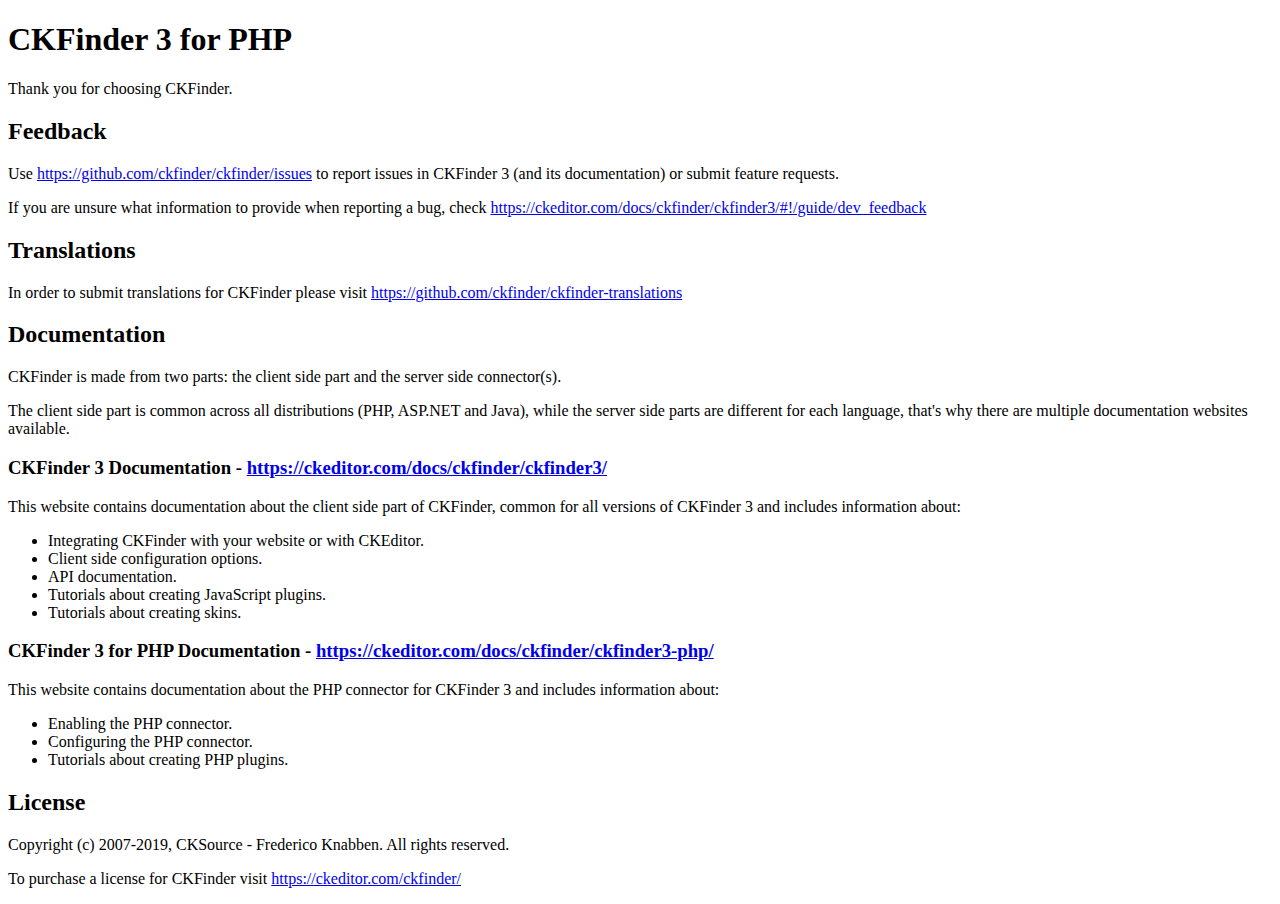
<file: ivyfullstak/admin/ckfinder/README.html>
<!DOCTYPE html>
<html lang="en">
<head>
	<meta charset="UTF-8">
	<title>CKFinder Readme</title>
</head>
<body>
<h1 id="ckfinder-3-for-php">CKFinder 3 for PHP</h1>
<p>Thank you for choosing CKFinder.</p>
<h2 id="feedback">Feedback</h2>
<p>Use <a href="https://github.com/ckfinder/ckfinder/issues">https://github.com/ckfinder/ckfinder/issues</a> to report issues in CKFinder 3 (and its documentation) or submit
feature requests.</p>
<p>If you are unsure what information to provide when reporting a bug, check <a href="https://ckeditor.com/docs/ckfinder/ckfinder3/#!/guide/dev_feedback">https://ckeditor.com/docs/ckfinder/ckfinder3/#!/guide/dev_feedback</a></p>
<h2 id="translations">Translations</h2>
<p>In order to submit translations for CKFinder please visit <a href="https://github.com/ckfinder/ckfinder-translations">https://github.com/ckfinder/ckfinder-translations</a></p>
<h2 id="documentation">Documentation</h2>
<p>CKFinder is made from two parts: the client side part and the server side connector(s).</p>
<p>The client side part is common across all distributions (PHP, ASP.NET and Java), while
the server side parts are different for each language, that&#39;s why there are multiple documentation websites available.</p>
<h3 id="ckfinder-3-documentation-https-ckeditor-com-docs-ckfinder-ckfinder3-">CKFinder 3 Documentation - <a href="https://ckeditor.com/docs/ckfinder/ckfinder3/">https://ckeditor.com/docs/ckfinder/ckfinder3/</a></h3>
<p>This website contains documentation about the client side part of CKFinder, common for all versions of CKFinder 3
and includes information about:</p>
<ul>
<li>Integrating CKFinder with your website or with CKEditor.</li>
<li>Client side configuration options.</li>
<li>API documentation.</li>
<li>Tutorials about creating JavaScript plugins.</li>
<li>Tutorials about creating skins.</li>
</ul>
<h3 id="ckfinder-3-for-php-documentation-https-ckeditor-com-docs-ckfinder-ckfinder3-php-">CKFinder 3 for PHP Documentation - <a href="https://ckeditor.com/docs/ckfinder/ckfinder3-php/">https://ckeditor.com/docs/ckfinder/ckfinder3-php/</a></h3>
<p>This website contains documentation about the PHP connector for CKFinder 3 and includes information about:</p>
<ul>
<li>Enabling the PHP connector.</li>
<li>Configuring the PHP connector.</li>
<li>Tutorials about creating PHP plugins.</li>
</ul>
<h2 id="license">License</h2>
<p>Copyright (c) 2007-2019, CKSource - Frederico Knabben. All rights reserved.</p>
<p>To purchase a license for CKFinder visit <a href="https://ckeditor.com/ckfinder/">https://ckeditor.com/ckfinder/</a></p>

</body>
</html>
</file>
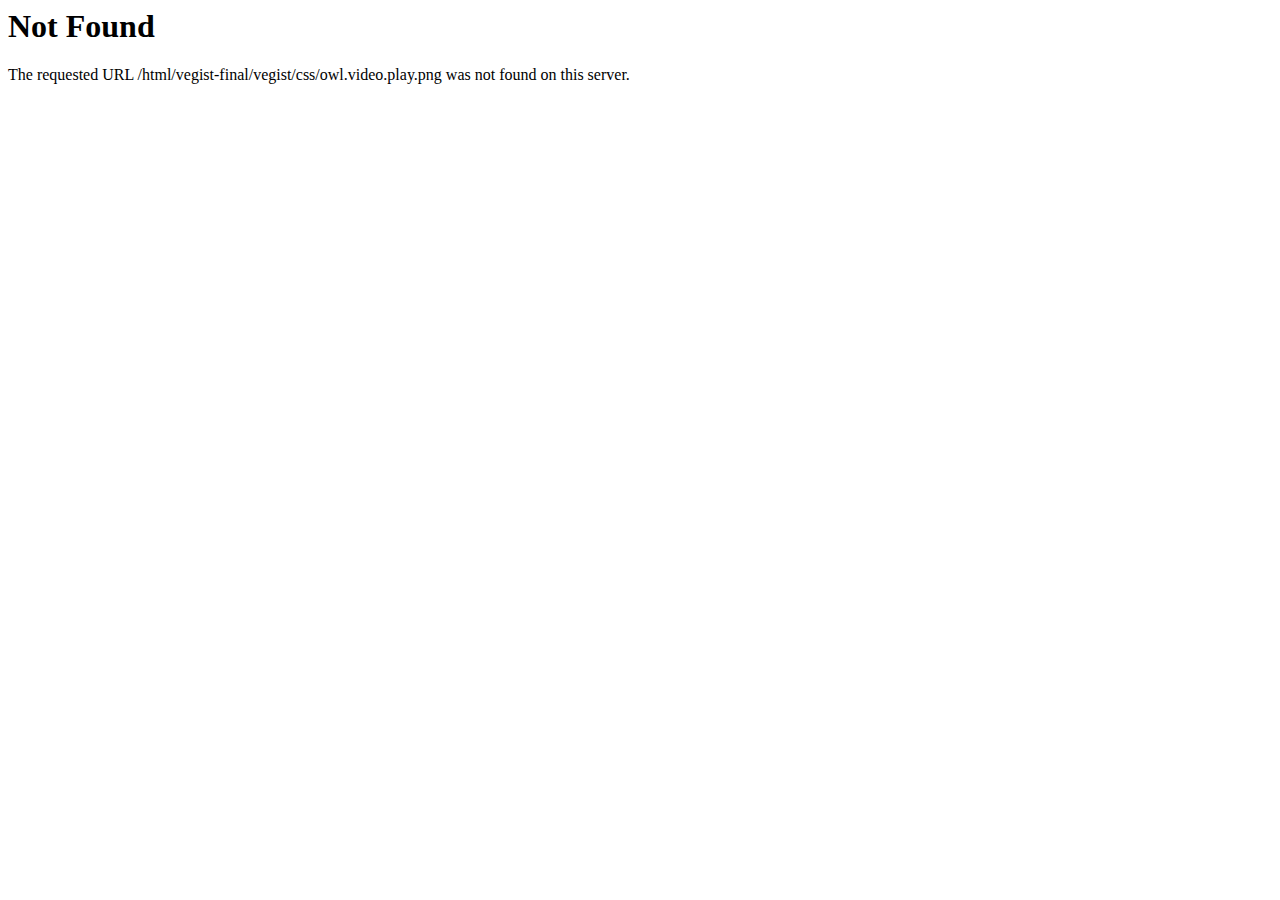
<file: khoifarm/khoifarm/css/owl.video.play.html>
<!DOCTYPE HTML PUBLIC "-//IETF//DTD HTML 2.0//EN">
<html><head>
<title>404 Not Found</title>
</head><body>
<h1>Not Found</h1>
<p>The requested URL /html/vegist-final/vegist/css/owl.video.play.png was not found on this server.</p>
</body></html>
</file>
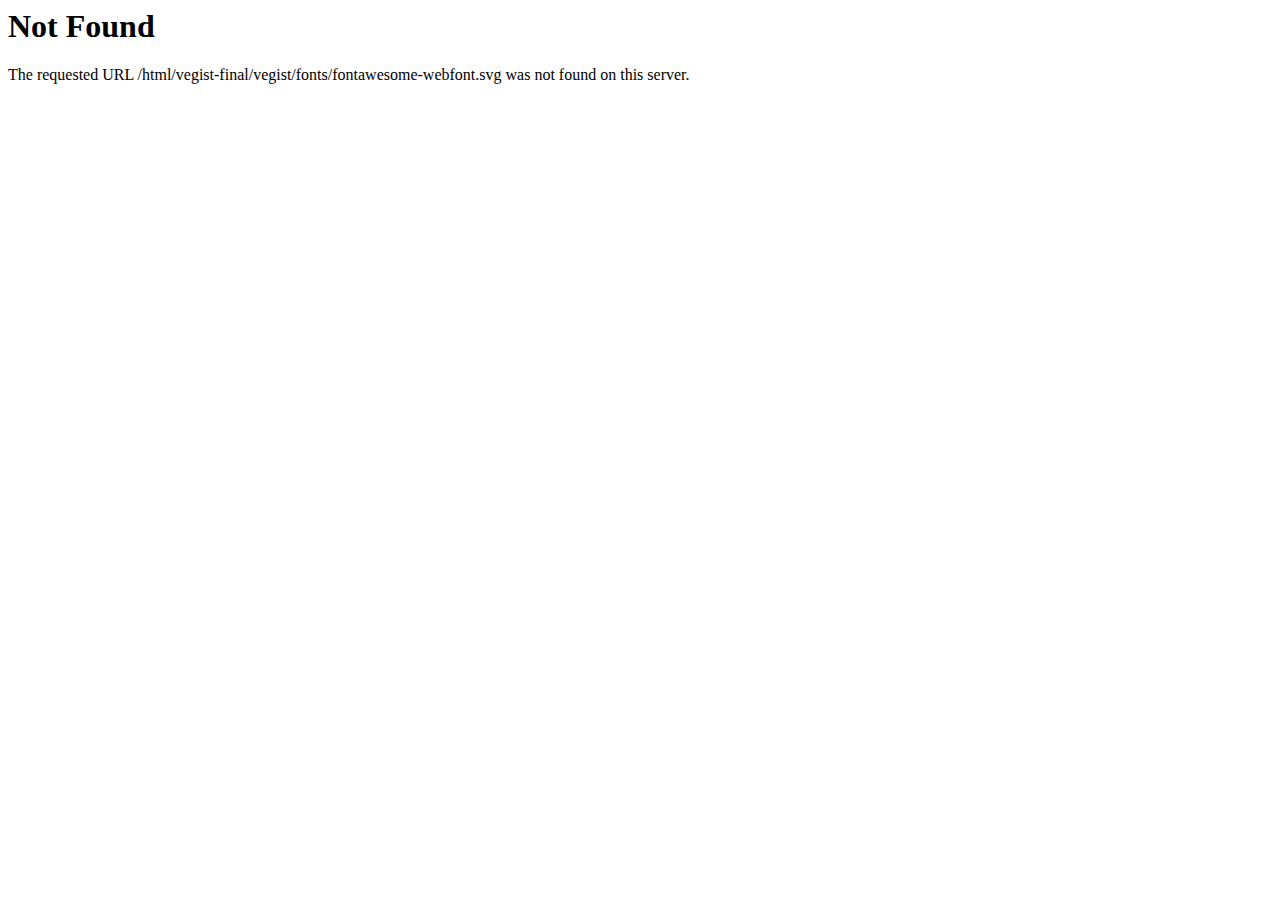
<file: khoifarm/khoifarm/fonts/fontawesome-webfont3e6e-2.html>
<!DOCTYPE HTML PUBLIC "-//IETF//DTD HTML 2.0//EN">
<html><head>
<title>404 Not Found</title>
</head><body>
<h1>Not Found</h1>
<p>The requested URL /html/vegist-final/vegist/fonts/fontawesome-webfont.svg was not found on this server.</p>
</body></html>
</file>
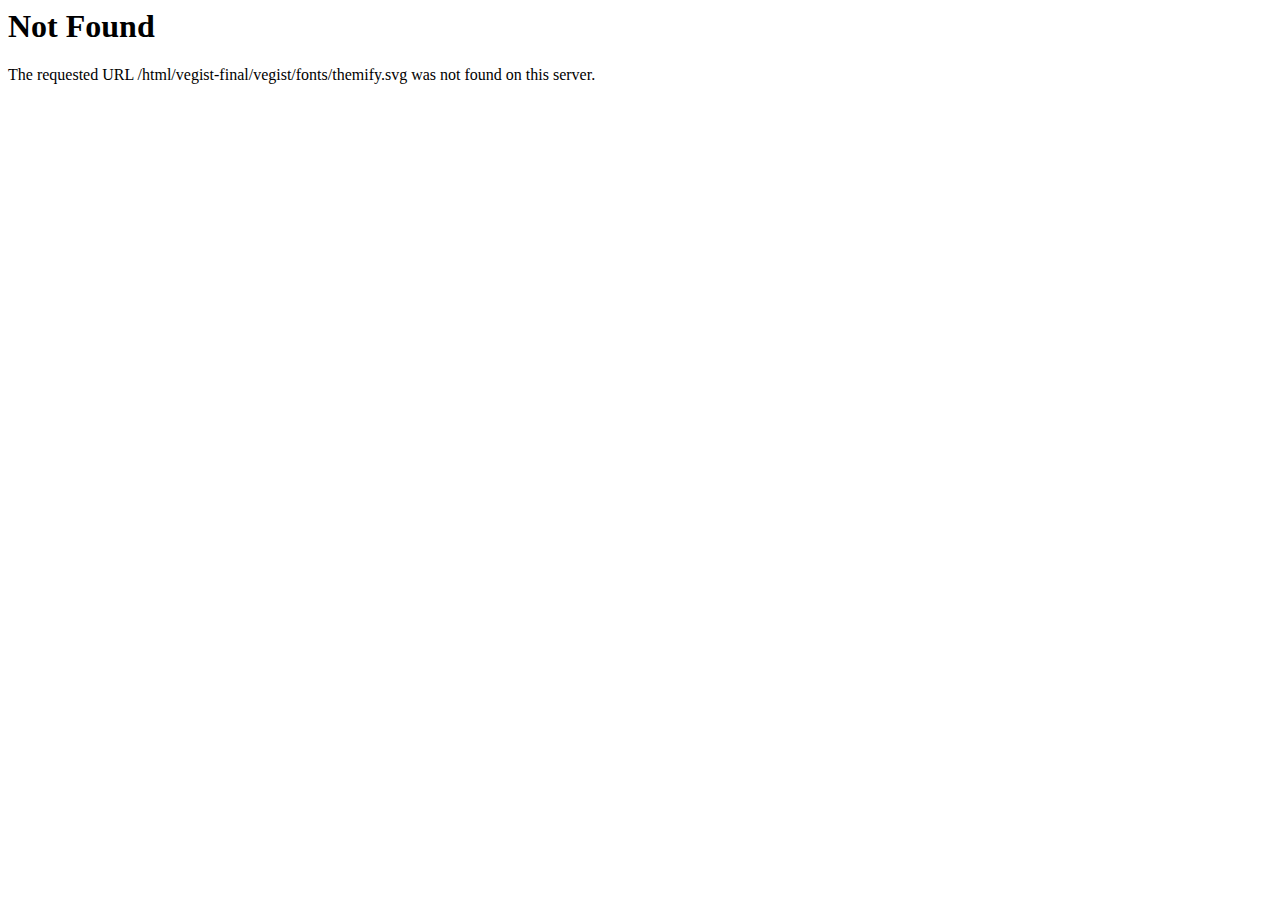
<file: khoifarm/khoifarm/fonts/themify9f24.html>
<!DOCTYPE HTML PUBLIC "-//IETF//DTD HTML 2.0//EN">
<html><head>
<title>404 Not Found</title>
</head><body>
<h1>Not Found</h1>
<p>The requested URL /html/vegist-final/vegist/fonts/themify.svg was not found on this server.</p>
</body></html>
</file>
